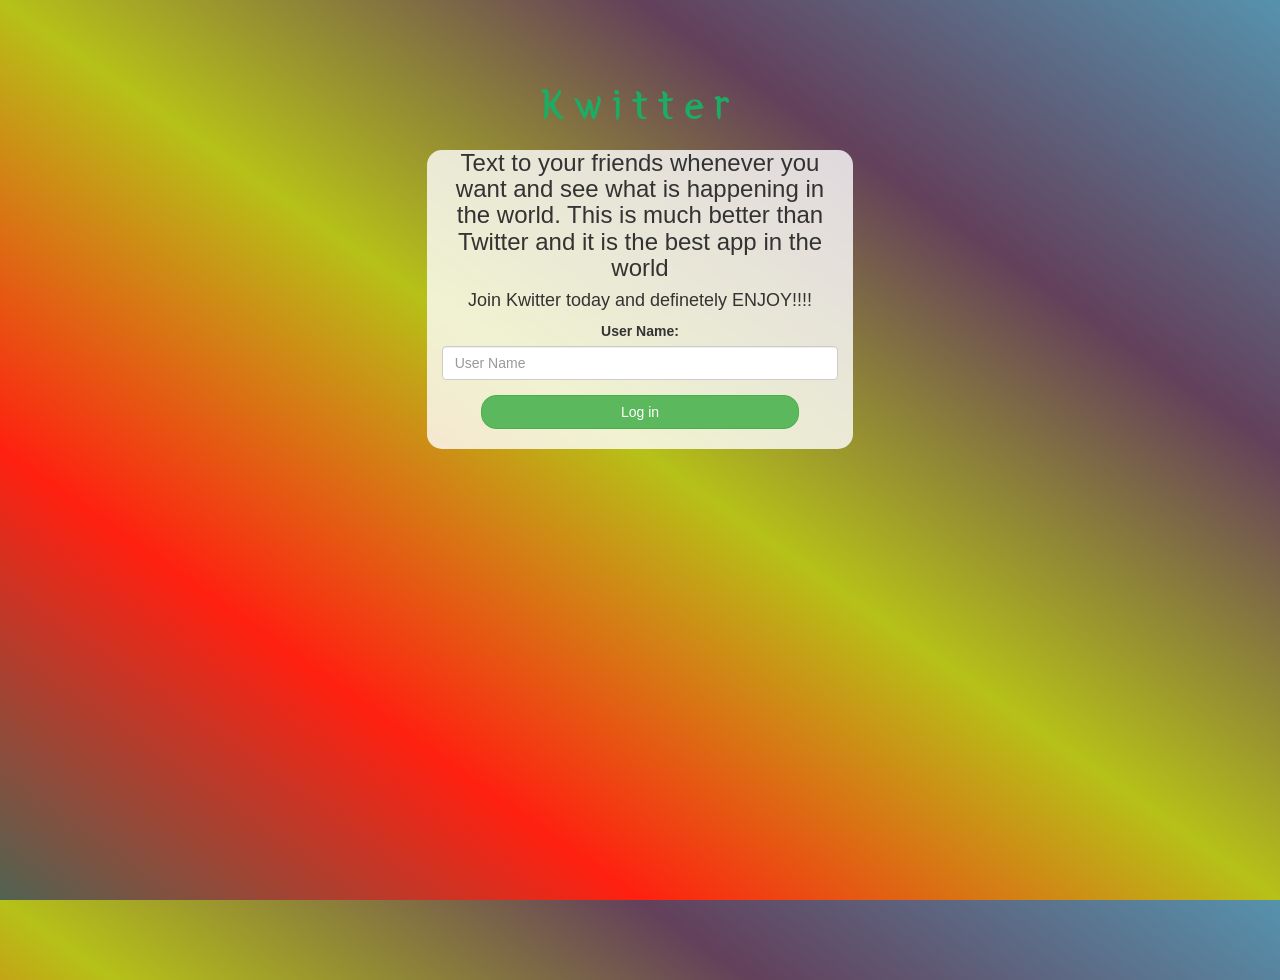
<file: index.html>
<!DOCTYPE html>
<html>

<head>
	<title>Kwitter</title>
	<link href="https://fonts.googleapis.com/css?family=Yeon+Sung&display=swap" rel="stylesheet">
	<meta name="viewport" content="width=device-width, initial-scale=1">

	<link rel="stylesheet" href="https://maxcdn.bootstrapcdn.com/bootstrap/3.4.0/css/bootstrap.min.css">
	<script src="https://ajax.googleapis.com/ajax/libs/jquery/3.4.1/jquery.min.js"></script>
	<script src="https://maxcdn.bootstrapcdn.com/bootstrap/3.4.0/js/bootstrap.min.js"></script>

	<link rel="stylesheet" type="text/css" href="style.css">
	<script src="kwitter.js"></script>
</head>

<body>
	<center>
		<h1 class="header">
			Kwitter <sup>
				
			</sup>
		</h1>

		<div class="col-lg-4 col-md-6 col-sm-6 col-xs-11 login_div">

			
			<h3>Text to your friends whenever you want and see what is happening in the world. This is much better than Twitter and it is the best app in the world</h3>

			<h4>Join Kwitter today and definetely ENJOY!!!!</h4>

			<div class="form-group">
				<label>User Name:</label>
				<input type="text" id="user_name" class="form-control" placeholder="User Name">
			</div>

			<button id="login_button" class="btn btn-success" onclick="addUser()">Log in</button>
			<br><br>
		</div>
	</center>
</body>

</html>
</file>
<file: style.css>
html,
body {
	height: 100%;
	margin: 0;
	
}

body {
	background-image: linear-gradient(to right top, #516352, #ff2010, #b6c118, #63405b, #5692ad);
}

.header {
	color: rgb(28, 172, 100);
	font-family: 'Yeon Sung';
	font-size: 45px;
	letter-spacing: 10px;
	margin-top: 80px;
}

.header img {
	width: 80px;
	margin-left: -15px;
}

.login_div {
	background: rgba(255, 255, 255, 0.8);
	float: none;
	border-radius: 15px;
}

.logo {
	width: 80px;
	margin-top: 30px;
	border-radius: 40px;
}

#login_button {
	width: 80%;
	border-radius: 15px;
}

.room_name {
	cursor: pointer;
	font-size: 20px;
}


#logout {
	font-size: 20px;
	float: right;
}


#output {
	padding: 10px;
	width: 80%;
	background: rgba(255, 255, 255, 0.8);
	border-radius: 15px;
}

.input_div_room_page {
	width: 80%;
}

.input_div label {
	color: white;
	font-size: 20px;
}


.input_div_message_page {
	position: fixed;
	bottom: 0px;
	width: 100%;
	background: rgba(255, 255, 255, 0.8);
}

.input_div_message_page label {
	color: rgb(0, 38, 255);
}

.input_div_message_page #msg {
	width: 80%;
}

.input_div_message_page button {
	margin-top: 15px;
	width: 50%;
}

.color_white {
	color: white
}

.user_tick {
	width: 20px;
}

.message_h4 {
	padding-left: 5px;
	color: grey;
}
</file>
